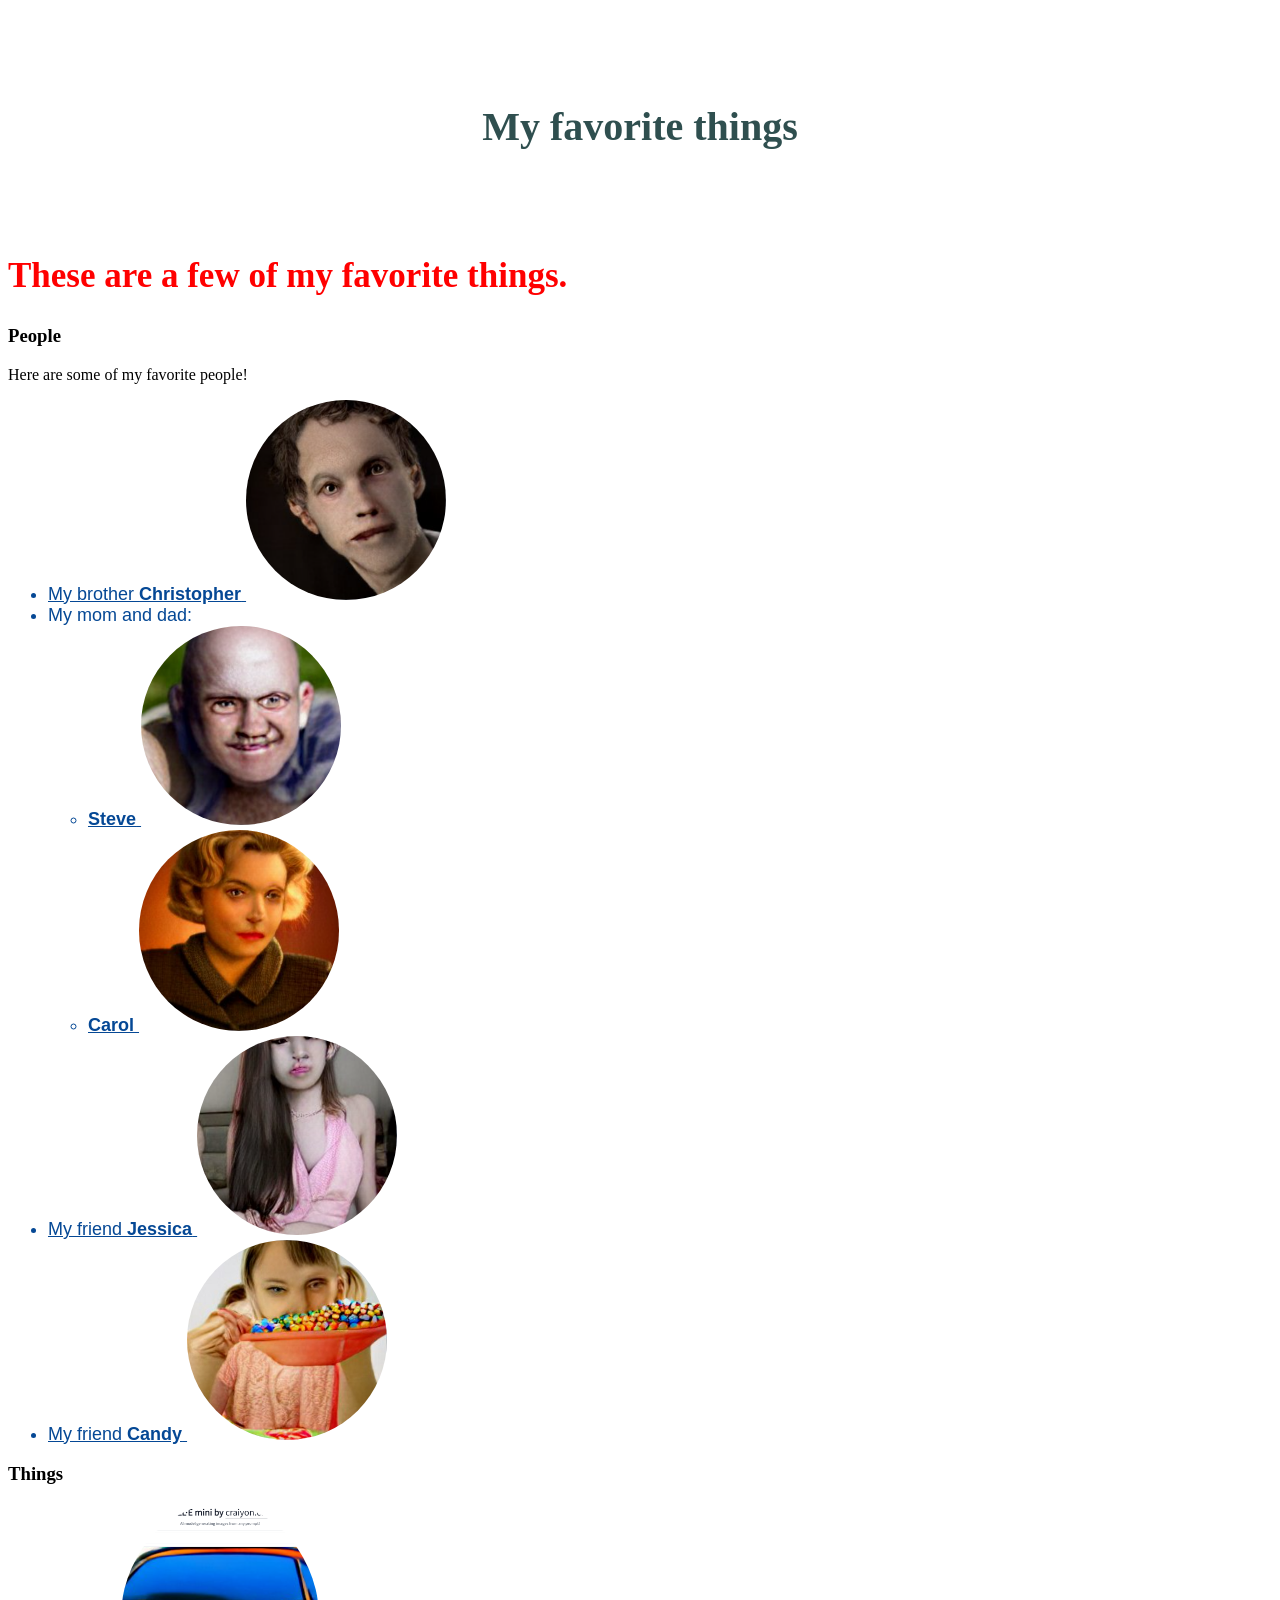
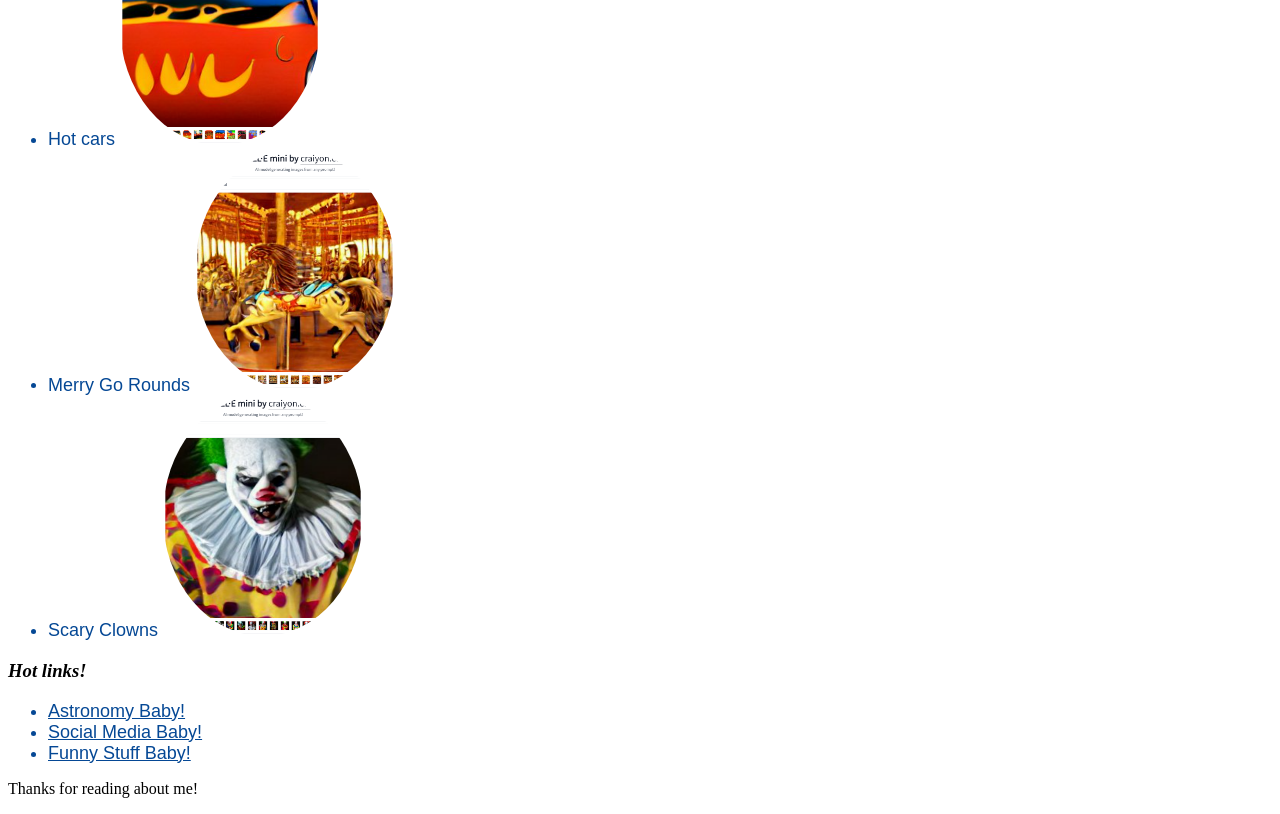
<file: index.html>
<!DOCTYPE html>
<html lang="en-US">
<head>
  <link href="css/styles.css" rel="stylesheet" type="text/css">
  <title>Michael's favorite things</title>
</head>
<body>
  <h1>My favorite things</h1>
  <h2>These are a few of my favorite things.</h2>
  <h3>People</h3>
  <p>Here are some of my favorite people!</p>
  <ul>
    <li>
      <a href="http://www.hans.com/christopher.html">
        My brother <strong>Christopher</strong>
        <img src="img/christopher.png" alt="A photo of Christopher.">
      </a>
    </li>
    <li>My mom and dad:
      <ul>
        <li>
        <a href="http://www.hans.com/steve.html">
          <strong>Steve</strong>
          <img src="img/steve.png" alt="A photo of Steve.">
        </a>
        </li>
        <li>
          <a href="http://www.hans.com/carol.html">
          <strong>Carol</Strong>
          <img src="img/carol.png" alt="A photo of Carol.">
        </a>
      </ul>
    </li>
    <li>
      <a href="http://www.hans.com/jessica.html">
        My friend <strong>Jessica</strong>
        <img src="img/jessica.png" alt="A photo of Jessica.">
      </a>
    </li>
    <li>
      <a href="http://www.hans.com/candy.html">
      My friend <strong>Candy</strong>
      <img src="img/candy.jpg">
      </a>
    </li>
  </ul>
  <h3>Things</h3>
  <ul>
    <li>Hot cars <img src="img/hotcar.png"></li>
    <li>Merry Go Rounds <img src="img/merry.png"></li>
    <li>Scary Clowns <img src= "img/clown.png"></li>
  </ul>
  <h3><em>Hot links!</em></h3>
  <ul>
    <li><a href="https://apod.nasa.gov/apod/astropix.html"> Astronomy Baby!</a></li>
    <li><a href="https://www.livejournal.com/"> Social Media Baby!</a></li>
    <li><a href="https://www.ebaumsworld.com/"> Funny Stuff Baby!</a></li>
  </ul>
  <p>Thanks for reading about me!</p>
</body>
</html>
</file>
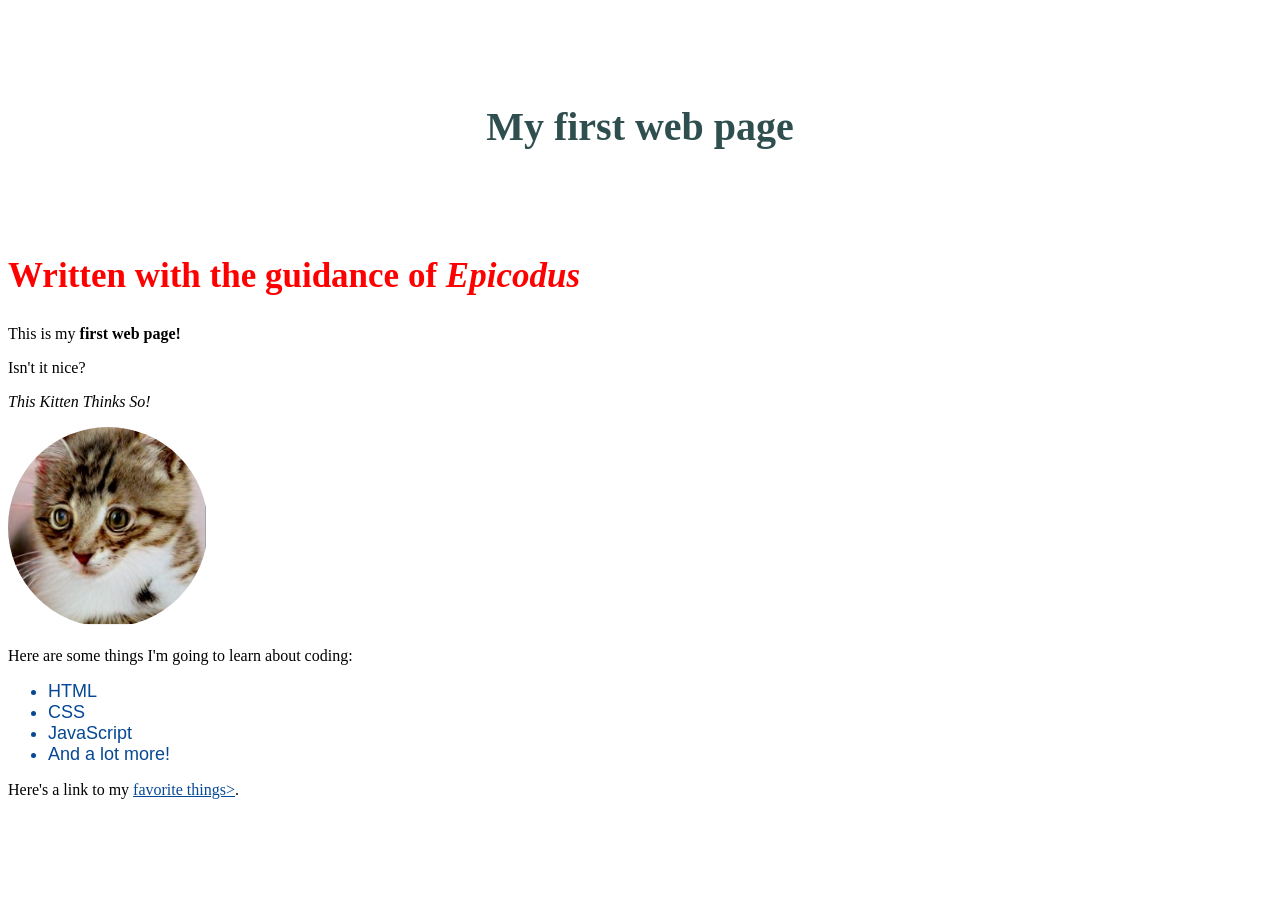
<file: my-first-webpage.html>
<!DOCTYPE html>
<html lang="en-US">
<head>
  <title>Web page #1!</title> <link href="css/styles.css" rel="stylesheet" type="text/css">
</head>
<body>
  <h1>My first web page</h1>
  <h2>Written with the guidance of <em>Epicodus</em></h2>

  <p>This is my <strong>first web page!</strong></p>
  <p>Isn't it nice?</p>
  <p><em>This Kitten Thinks So!</em></p>
  <img src="img/adorablekitten.jpg" alt="A strange photo of a cute kitten.">

  <p>Here are some things I'm going to learn about coding:</p>
  <ul>
    <li>HTML</li>
    <li>CSS</li>
    <li>JavaScript</li>
    <li>And a lot more!</li>
  </ul>
  <p>Here's a link to my <a href="favorite-things.html">favorite things></a>.</p>
</body>
</html>
</file>
<file: css/styles.css>
h1 {
  color:darkslategray;
  text-align: center;
  font-style: bold;
  font-weight: 900;
  font-family: trebuchet;
  font-size: 40px;
  line-height: 5;
}
h2{
  color:red;
  font-family: impact;
  font-size: 35px;
}
ol{
  font-size: 25px;
}

img {
  border-radius: 50%;
  max-width: 200px;
}

li{
  color: #054895;
  font-family: Arial, Helvetica, sans-serif;
  font-size: 18px;
}
a
{
  color: #054895;
}
</file>
